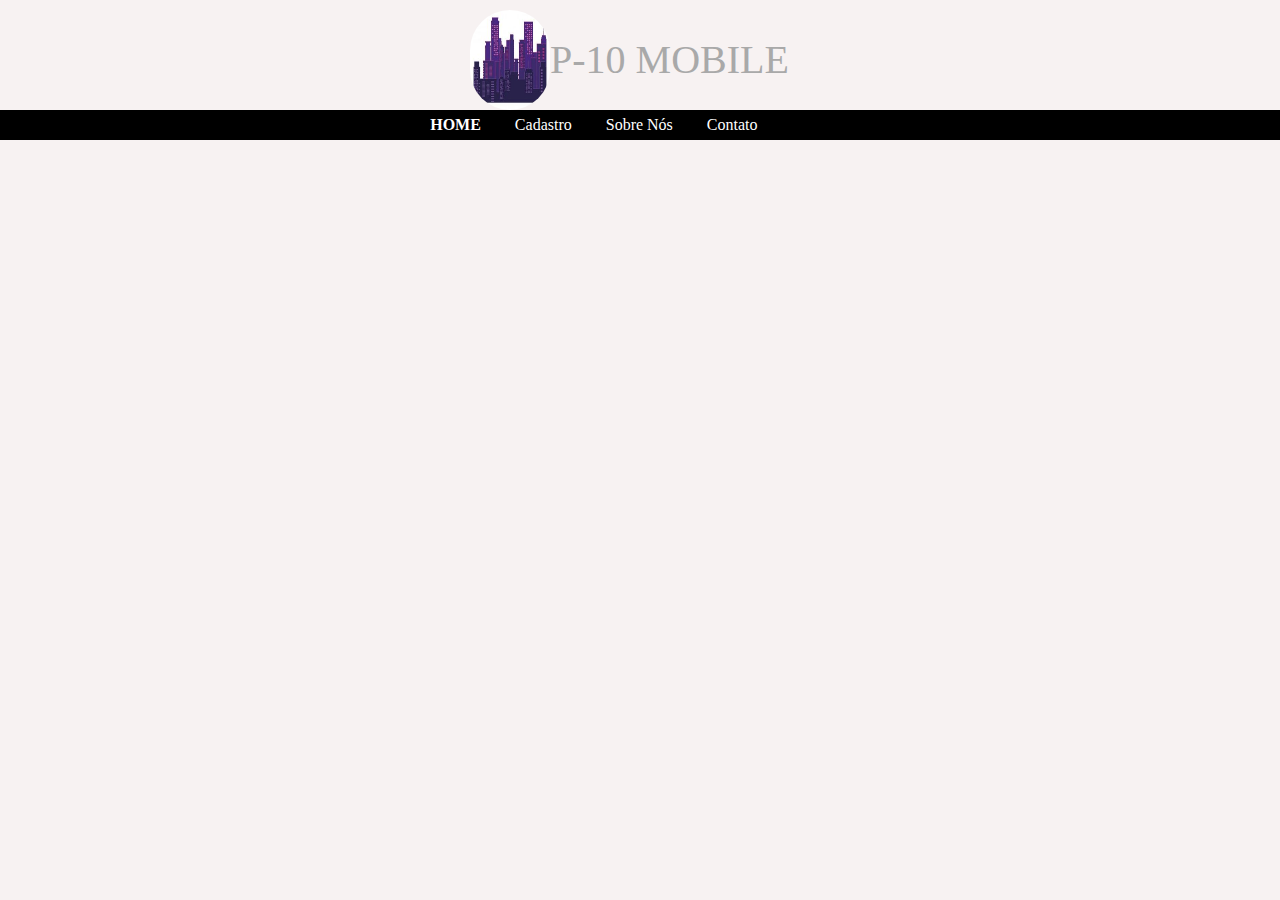
<file: condominio/index.html>
<!DOCTYPE html>
<html lang="pt-br">
<head>
    <meta charset="UTF-8">
    <meta http-equiv="X-UA-Compatible" content="IE=edge">
    <meta name="viewport" content="width=device-width, initial-scale=1.0">
    <link rel="stylesheet" type="text/css" href="reset.css">
    <link rel="stylesheet" type="text/css" href="estilo.css">
    <title>
        P10 - HOME
    </title>
</head>
<body>
   
   <header>
       
         <div id="logo">
            <img id="logoImg" src="images/logo.jpg">
            <h1 id="tituloLogo">P-10 MOBILE</h1>
        </div>
        <div id="menu">
            <ul class="listaMenu">                
                <li><a id="menuAtual" href="index.html">Home</a></li>
                <li><a href="cadastro.html">Cadastro</a></li>
                <li><a href="sobre.html">Sobre Nós</a></li>
                <li><a href="contato.html">Contato</a></li>
            </ul>
        </div>
    </header>

    <main>

    </main>

</body>
</html>
</file>
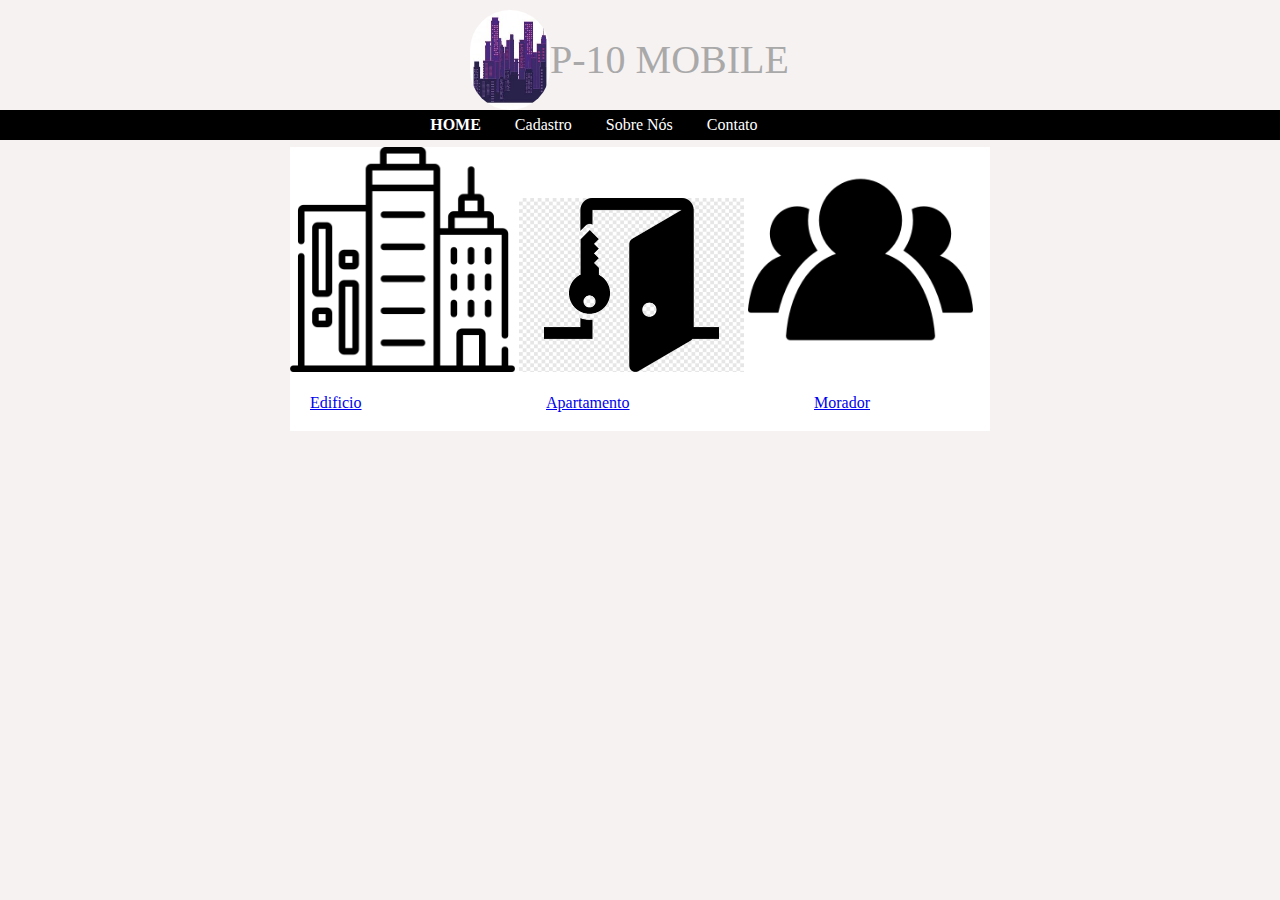
<file: condominio/cadastro.html>
<!DOCTYPE html>
<html lang="pt-br">
<head>
    <meta charset="UTF-8">
    <meta http-equiv="X-UA-Compatible" content="IE=edge">
    <meta name="viewport" content="width=device-width, initial-scale=1.0">
    <link rel="stylesheet" type="text/css" href="reset.css">
    <link rel="stylesheet" type="text/css" href="estilo.css">
    <title>
        P10 - HOME
    </title>
</head>
<body>
   
   <header>
       
         <div id="logo">
            <img id="logoImg" src="images/logo.jpg">
            <h1 id="tituloLogo">P-10 MOBILE</h1>
        </div>
        <div id="menu">
            <ul class="listaMenu">                
                <li><a id="menuAtual" href="index.html">Home</a></li>
                <li><a href="cadastro.html">Cadastro</a></li>
                <li><a href="sobre.html">Sobre Nós</a></li>
                <li><a href="contato.html">Contato</a></li>
            </ul>
        </div>
    </header>

    <main id="content">

        <a href="cadastroEdificio.php"><label></label><img src="images/edificio.png" class="logos"></a>
        <a href="cadastroApartamento.php"><img src="images/apartamento.png" class="logos"></a>
        <a href="cadastroMorador.php"><img src="images/morador.png" class="logos"></a>
        <div id="navs">
            <a href="cadastroEdificio.php" id="nav"><label>Edificio</label></a>
            <a href="cadastroApartamento.php" id="nav"><label>Apartamento</label></a>
            <a href="cadastroMorador.php" id="nav"><label>Morador</label></a>
        </div>
    </main>

</body>
</html>
</file>
<file: condominio/estilo.css>
body{
    background-color: rgb(247, 242, 242);
}


header {

    /** Define a largura da div para que ocupe todo o espaço
    disponível do pai. No nosso caso, o pai é o corpo da página.
    Portanto, a div de cabeçalho ficará com a mesma largura
    da página **/
    width: 100%;

    /** Define uma altura fixa para a div de cabeçalho. Nesse
    caso, 137px **/
    height: 137px;

    /** Paddings são utilizados para definir espaços ao redor de
    elementos e atuam como uma "margem interna" (dentro da borda
    do elemento). Nesse caso, estamos definindo um espaço de 
    margem interna de 10px na parte superior da div **/
    padding-top: 10px;


}

/** Seleciona a div que armazenará os elementos de logo (imagem
e texto do logo do site) **/
#logo {
    /** Definimos uma largura capaz de armazenar a imagem e o texto
    do logo do site. Neste caso, 340px **/
    width: 840px;

    /** Definimos uma altura capaz de armazenar a imagem e o texto
    do logo do site. Neste caso, 100px **/    
    height: 100px;

    /** Desejamos posicionar esse elemento na página, utilizando
    elementos de posicionamento como left e top. Para que os mesmos
    funcionem corretamente, é necessário definir o tipo de
    posicionamento como um valor diferente do padrão (static).
    Utilizamos aqui o relative, já que o mesmo vai manter o espaço
    reservado para os elementos do logo. Se usássemos o absolute,
    perderiamos o espaço e os elementos que estão posicionados
    logo abaixo do logo (menu) iriam "subir" e "encavalar" com o 
    logo **/
    position: relative;

    /** Desejamos posicionar o logo no meio do pai (da div que ocupa
    todo o espaço horizontal do corpo da página. Para tanto, podemos
    definir o posicionamento partindo da esquerda para a metade do
    tamano do pai (50%) **/
    left: 50%;

    /** Como o posicionamento left considera o início do elemento
    (parte mais a esquerda do mesmo) o posicionamento ficará "torto",
    como se estivesse mais a direita do que deveria. Para corrigir
    isso, precisamos adicionar uma "margem negativa" ao mesmo, removendo
    metade de seu tamanho da esquerda. Desta forma, o elemento ficará
    corretamente posicionado ao meio. Como a largura do elemento foi
    definida para 340px, a metade deste valor é 170px. Sendo assim
    definimos a margem do elemento para -170px. Esta técnica pode ser
    utilizada sempre que for necessário posicionar elementos no meio
    da página **/
    margin-left: -170px;

    display: flex;
}

/** Seleciona o elemento com o id "logoImg". No nosso caso, a imagem
que representa o logo do site**/
#logoImg {

    /** O comando float faz com que elementos que normalmente
    quebrariam linhas "flutuem" a esquerda ou a direita, nos
    cantos do elemento pai onde se encontram. É possível flutuar
    mais de um elemento, de forma que estes fiquem um ao lado do
    outro. Estamos aplicando a fluação na imagem e no texto do
    logo, de forma que fiquem um ao lado do outro **/
    width: 80px;
    border-radius: 50px;
    
}

#tituloLogo {
    
    align-self: center;

    /** O comando float faz com que elementos que normalmente
    quebrariam linhas "flutuem" a esquerda ou a direita, nos
    cantos do elemento pai onde se encontram. É possível flutuar
    mais de um elemento, de forma que estes fiquem um ao lado do
    outro. Estamos aplicando a fluação  no texto de forma que o
    mesmo fique ao lado da imagem **/
    /** Muda a cor do texto do logo **/
    color: darkgray;

    /** Por padrão, usamos o elemento vertical-align: middle
    para deixar elementos centralizados verticalmente. No entanto
    Para elementos de texto, é necessário definir o tamanho da linha
    para o mesmo tamanho que se deseja que o texto fique no meio. A
    propriedade line-height é utilizada para tanto. Neste caso, estamos
    configurando a linha para ter o mesmo tamanho da imagem, fazendo
    com que o texto fique posicionado no meio desta **/

    /** Alguns elementos no HTML vem com margem embutida pelo
    navegador, headers, por exemplo, já possuem valores de margem
    pré-estabelecidos. Usando a definição abaixo,
    estamos removendo a margem de todos os lados do h1 de título,
    fazendo com que o h1 fique posicionado corretamente, sem espaços
    desnecessários **/
    margin: 0;

    /** Define o tamanho da fonte para 50px **/
    font-size: 40px;
}

/** Seleciona a div principal que irá compor o menu da aplicação
    (div com id = "menu") **/
#menu {

    /** Define a largura da div para que ocupe todo o espaço
    disponível do pai. No nosso caso, o pai é a div de header.
    Portanto, a div de cabeçalho ficará com a mesma largura
    da div de cabeçalho, que, atualmente, tem o tamanho página **/
    width: 100%;

    /** Muda a cor do fundo da página **/
    background-color: black;
}

/** Seleciona a lista ordenada que compõe o menu **/
.listaMenu {
    
    /** Definimos uma largura capaz de armazenar os itens de menu.
    Neste caso, 340px **/
    width: 380px;

    /** Novamente, queremos posicionar a div na página, utilizando
    elementos de posicionamento como left e top. Para que os mesmos
    funcionem corretamente, é necessário definir o tipo de
    posicionamento como um valor diferente do padrão (static).
    Utilizamos aqui o relative, já que o mesmo vai manter o espaço
    reservado para os elementos do menu. Se usássemos o absolute,
    perderiamos o espaço e o elemento pai iria desaparecer, perdendo
    a cor de fundo que atravessa a página horizontalmente  **/
    position: relative;

    /** Novamente, vamos centralizar o elemento horizontalmente.
    Para tanto, podemos definir seu posicionamento partindo da
    esquerda para a metade do tamano do pai (50%) **/
    left: 49%;

    /** Novamente, vamos corrigir o posicionamento não considerar o meio
    do elemento, e sim o início (left) como cálculo de posicionamento
    percentual. Adicionamos uma "margem negativa", removendo
    metade de seu tamanho da esquerda. O elemento ficará
    corretamente posicionado ao meio. Estamos utilizando um valor maior
    que a metade do tamanho para compensar a margem que separa  os
    elementos entre si **/
    margin-left: -212px;

    /** Definimos uma margem superior ao elemento, de forma que o
    mesmo fique mais afastado do topo e, ao mesmo tempo,
    centralizado **/

}

/** Seleciona todos os elementos de lista do item com a classe
    "listaMenu" **/
.listaMenu li {

    /** A propriedade display permite configurar como a disposição
    de elementos HTML é feita na página. Por padrão, elementos de
    texto tem o display com o valor de "inline" (elementos são
    exibidos um ao lado do outro" e elementos de imagens, divs, e
    etc tem o display configurado com display "block" (são
    posicionados de forma que ocupem um espaço vertical fixo, de
    forma que outros elementos com display block caem para linha
    de baixo). Abaixo, estamos utilizando o tipo especial de exibição
    denominado inline-block, que mistura os dois elementos. Elementos
    com display inline-block são organizados sequencialmente, uma ao
    lado do outro, como texto, mas podem ter elementos de
    dimensionamento e etc, como elementos em blocos.
    Elementos display inline-block são muito úteis para transformar
    listas verticais em elementos horizontais, muito úteis em menus **/
    display: inline-block;
}

/** Seleciona todos os links dentro de listas que estão dentro de
elementos com a classe "listaMenu" **/
.listaMenu li a {

    /** Remove o sublinhado de links **/
    text-decoration: none;

    /** Configura o tamanho de 50px para os itens de link da lista **/
    height: 50px;

    /** Novamente, utilizamos o line-height para centralizar
    elementos de texto verticalmente **/
    line-height: 30px;

    /** Utilizamos os elementos de padding para fazer com que
    os itens de menu ganhem espaço horizontal (como botões).
    Isso ajuda a distanciá-los (caso contrário, ficariam grudados
    horizontalmente uns nos outros) e, quando os links tiverem a
    cor de fundo alterada para branco, parecerem "botões". Estamos
    definindo apenas as margens internas a esquerda e a direita, as
    demais permanecem inalteradas **/
    padding-left: 15px;
    padding-right: 15px;
}

/** Seleciona elementos de link dentro de listas com a calsse
"listaMenu" quando estão em estado normal e quando estão
já visitados **/
.listaMenu li a:link,
.listaMenu li a:visited {

    /** Muda a cor do texto dos links para branco **/
    color: white;
}

/** Seleciona elementos de link dentro de listas com a calsse
"listaMenu" quando estão com o mouse apontado **/
.listaMenu li a:hover {

    /** Muda a cor do link  **/
    color: #4b4b4b;

    /** Muda a cor de fundo para branco **/
    background-color: white;
}

/** Seleciona os elementos com o id "menuAtual" quando em estado
normal e já visitados **/
#menuAtual:link,
#menuAtual:visited {

    /** Utilizamos o item abaixo para deixar o texto em letra
    maiúscula **/
    text-transform: uppercase;

    /** Deixa a fonte em negrito **/
    font-weight: bold;
}

.logos{
    width: 225px;
}

#content {

    /** Definindo um tamanho arbitrário para a div principal.
    Neste caso, 700px. **/
    width: 700px;
    
    /** Definimos a cor branca para a div principal **/
    background-color: white;

    /** Usando o tipo de posicionamento junto ao left e ao margin
    -left para centralizar a div principal horizontalmente na página **/
    position: relative;
    left: 50%;
    margin-left: -350px;
}


#formulario {
    display: flex;
    justify-content: center;
}

table, td{
    border: 1px solid black;
    padding: 15px;
    text-transform: uppercase;
}

#nav{
    margin-right: 100px;
}

#navs{
    display: flex;
    justify-content: space-between;
    padding: 20px;
}
</file>
